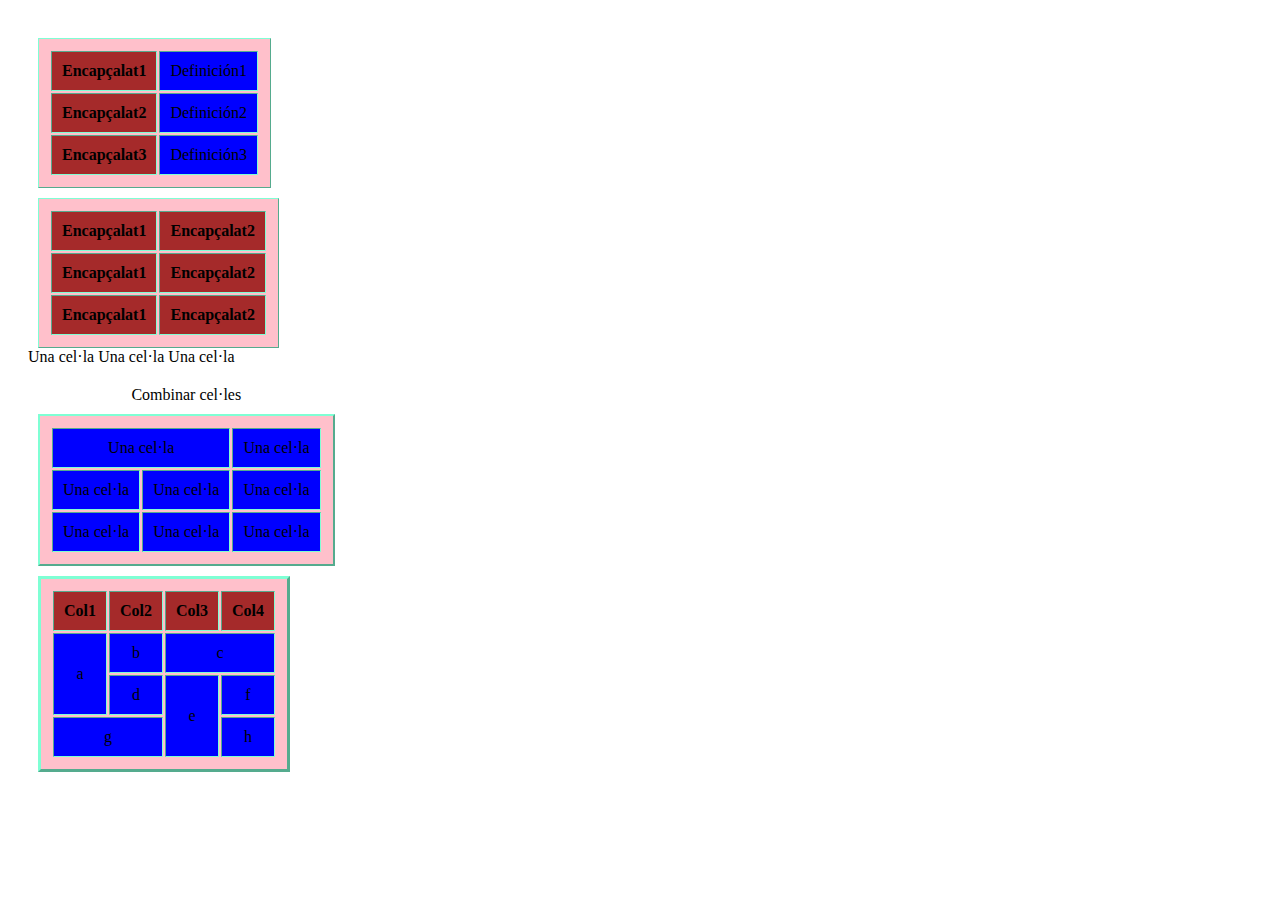
<file: html/tablas.html>
<!DOCTYPE html>
<html lang="es">
<head>
    <meta charset="UTF-8">
    <meta name="viewport" content="width=, initial-scale=1.0">
    <meta http-equiv="X-UA-Compatible" content="ie=edge">
    <title>Document</title>



<style>

    table{
margin-top: 10px;
margin-left: 10px;
border-color: aquamarine;
background-color: pink;
 }

tr{

text-align:center;
background: blue;

}

th{
    background: brown;
}


*{

padding:10px;

}

</style>





</head>


<body>
    


    <table border="1" >
        <tr>
            <th>Encapçalat1</th>
            <td>Definición1</td>
        </tr>
        <tr>
            <th>Encapçalat2</th>
            <td>Definición2</td>
        </tr>
        <tr>
            <th>Encapçalat3</th>
            <td>Definición3</td>
        </tr>
    </table>

<table border="1" >
    <tr>
        <th>Encapçalat1</th>
        <th>Encapçalat2</th>
    </tr>
    <tr>
        <th>Encapçalat1</th>
        <th>Encapçalat2</th>
    </tr>
    <tr>
        <th>Encapçalat1</th>
        <th>Encapçalat2</th>
    </tr>
</table>

<table border="2" >
    <caption>Combinar cel·les</caption>
    <tr>
        Una cel·la
        <td colspan="2">Una cel·la</td>
        
        <td>Una cel·la</td>
    </tr>
    <tr>
        Una cel·la
        <td>Una cel·la</td>
        <td>Una cel·la</td>
        <td>Una cel·la</td>
    </tr>
    <tr>
        Una cel·la
        <td>Una cel·la</td>
        <td>Una cel·la</td>
        <td>Una cel·la</td>
    </tr>
</table>

<!--  -->

<table  height="100%" border="3">
    <tr >
        <th>Col1</th>
        <th>Col2</th>
        <th>Col3</th>
        <th>Col4</th>
    </tr>
    <tr>
        <td rowspan="2">a</td>
        <td>b</td>
        <td colspan="2">c</td>
        
    </tr>
    <tr>
        
        <td>d</td>
        <td rowspan="2">e</td>
        <td>f</td>
    </tr>
    <tr>
        <td colspan="2" >g</td>
        
        
        <td>h</td>
    </tr>
</table>





</body>
</html>
</file>
